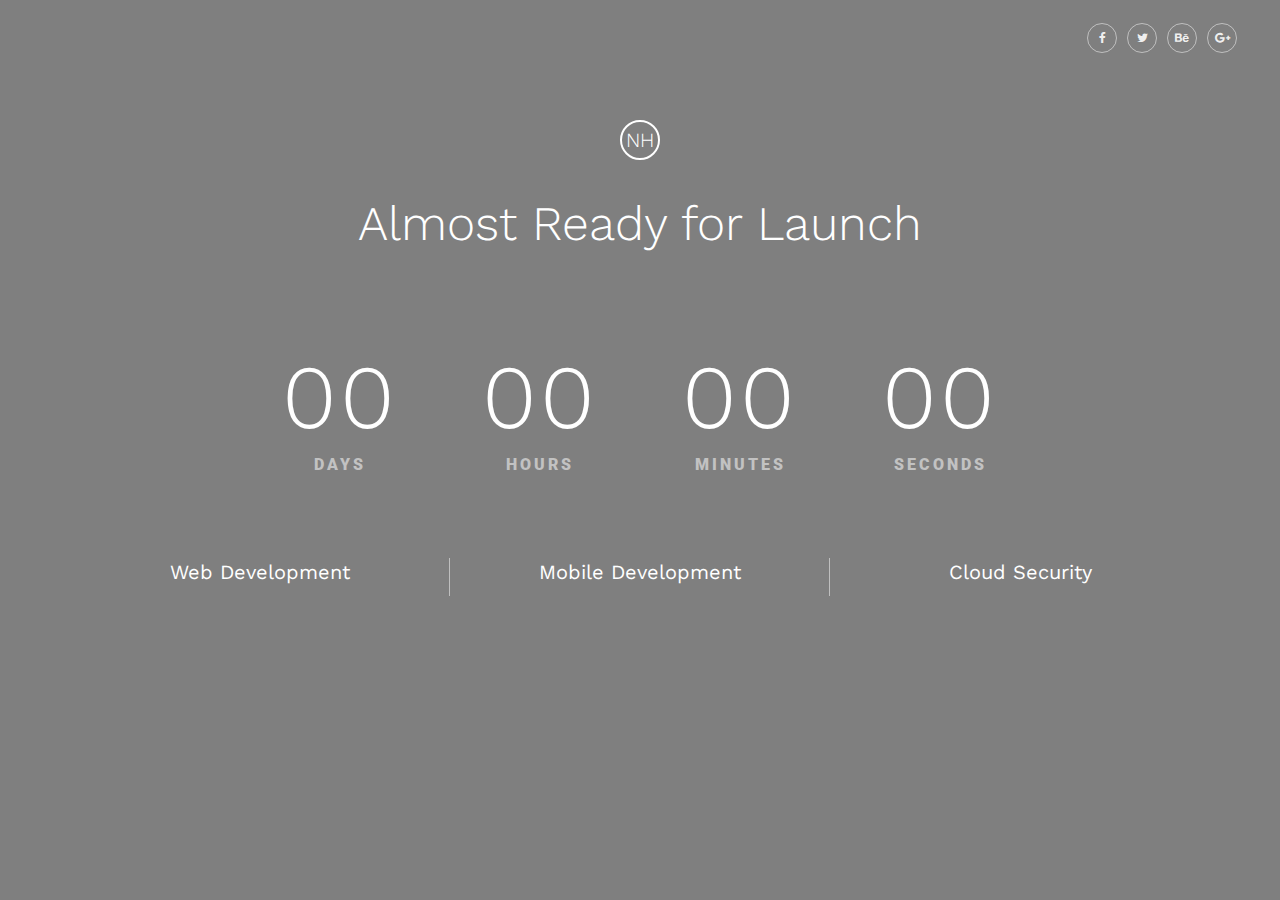
<file: index.html>
<!DOCTYPE html>
<html>
	<head>
		<title>We are coming soon</title>
<!--
Coming2Live series free coming soon templates!
HTML version by Awe7 (http://awe7.com/)
You can find WordPress version here:
https://wordpress.org/plugins/coming2live/
-->
		<meta charset="utf-8">
		<meta name="viewport" content="width=device-width, initial-scale=1.0, maximum-scale=1.0, user-scalable=no">
		<meta name="format-detection" content="telephone=no">
		<meta name="apple-mobile-web-app-capable" content="yes">
		<!-- Fonts-->
		<link rel="stylesheet" type="text/css" href="assets/fonts/fontawesome/font-awesome.min.css">
		<!-- Vendors-->
		<link rel="stylesheet" type="text/css" href="assets/vendors/bootstrap/grid.css">
		<link rel="stylesheet" type="text/css" href="assets/vendors/YTPlayer/css/jquery.mb.YTPlayer.min.css">
		<link rel="stylesheet" type="text/css" href="assets/vendors/vegas/vegas.min.css">
		<!-- App & fonts-->
		<link rel="stylesheet" type="text/css" href="https://fonts.googleapis.com/css?family=Roboto:300,400,500,700,900|Work+Sans:300,400,500,700">
		<link rel="stylesheet" type="text/css" id="app-stylesheet" href="assets/css/main.css"><!--[if lt IE 9]>
			<script src="https://oss.maxcdn.com/libs/html5shiv/3.7.0/html5shiv.js"></script>
		<![endif]-->
	</head>
	
	<body>
		<div class="page-wrap" id="root">
			<!-- Content-->
			<div class="md-content">
				
				<!-- hero -->
				<div class="hero md-skin-dark" style="background-image:url(https://images.pexels.com/photos/764880/pexels-photo-764880.jpeg?w=1260&amp;h=750&amp;auto=compress&amp;cs=tinysrgb);">
					
					<!-- header -->
					<div class="header">
						<div class="header__left">
						</div>
						<div class="header__social">
							
							<!-- social-icon -->
							<a class="social-icon social-icon__rounded" href="#"><i class="fa fa-facebook"></i>
							</a><!-- End / social-icon -->
							
							
							<!-- social-icon -->
							<a class="social-icon social-icon__rounded" href="#"><i class="fa fa-twitter"></i>
							</a><!-- End / social-icon -->
							
							
							<!-- social-icon -->
							<a class="social-icon social-icon__rounded" href="#"><i class="fa fa-behance"></i>
							</a><!-- End / social-icon -->
							
							
							<!-- social-icon -->
							<a class="social-icon social-icon__rounded" href="#"><i class="fa fa-google-plus"></i>
							</a><!-- End / social-icon -->
							
						</div>
					</div><!-- End / header -->
					
					<div class="container">
						<div class="hero__wrapper">
							<div class="row">
								<div class="col-lg-10 col-xs-offset-0 col-sm-offset-0 col-md-offset-0 col-lg-offset-1 ">
									<div class="hero__title_inner"><span class="hero__icon">NH</span>
										<h1 class="hero__title">Almost Ready for Launch</h1>
									</div>
								</div>
							</div>
							
							<!-- countdown__module hide undefined -->
							<div class="countdown__module hide undefined" data-date="2018/5/21">
								<p><span>%D</span> Days</p>
								<p><span>%H</span> Hours</p>
								<p><span>%M</span> Minutes</p>
								<p><span>%S</span> Seconds</p>
							</div><!-- End / countdown__module hide undefined -->
							
							<div class="service-wrapper">
								
								<!-- service -->
								<div class="service">
									<h2 class="service__title">Web Development</h2>
								</div><!-- End / service -->
								
								
								<!-- service -->
								<div class="service">
									<h2 class="service__title">Mobile Development</h2>
								</div><!-- End / service -->
								
								
								<!-- service -->
								<div class="service">
									<h2 class="service__title">Cloud Security</h2>
								</div><!-- End / service -->
								
							</div>
						</div>
					</div>
				</div><!-- End / hero -->
				
			</div>
			<!-- End / Content-->
		</div>
		<!-- Vendors-->
		<script type="text/javascript" src="assets/vendors/_jquery/jquery.min.js"></script>
		<script type="text/javascript" src="assets/vendors/jquery.countdown/jquery.countdown.min.js"></script>
		<script type="text/javascript" src="assets/vendors/flat-surface-shader/fss.min.js"></script>
		<script type="text/javascript" src="assets/vendors/particles.js/particles.js"></script>
		<script type="text/javascript" src="assets/vendors/waterpipe/waterpipe.js"></script>
		<script type="text/javascript" src="assets/vendors/quietflow/quietflow.min.js"></script>
		<script type="text/javascript" src="assets/vendors/YTPlayer/jquery.mb.YTPlayer.min.js"></script>
		<script type="text/javascript" src="assets/vendors/vegas/vegas.min.js"></script>
		<!-- App-->
		<script type="text/javascript" src="assets/js/main.js"></script>
	</body>
</html>
</file>
<file: assets/css/main.css>
/*--------------------------------------------------------------------------------

	# Minsoon Template 1.0 - Mar 16, 2018
	# ------------------------------------------------------------------------
	# Designed & coded by MegaDrupal
	# Websites:  http://www.megadrupal.com -  Email: info@megadrupal.com

----------------------------------------------------------------------------------

	1. base
	2. form-item
	3. general_header
	4. general_service
	5. general_hero
	6. fss
	7. particles.js
	8. core_quietflow
	9. Ribbon background
	10. core_smoky
	11. core_vegas
	12. youtube
	13. socialicon
	14. Reset Row Boostrap
	15. Margin Padding
	16. CountDown

--------------------------------------------------------------------------------*/

/* 1. base
--------------------------------------------------------------------------------*/

a[disabled], input[disabled], button[disabled], textarea[disabled] {
    cursor: not-allowed !important;
    opacity: .5 !important;
}

a:focus, input:focus, button:focus, textarea:focus {
    outline: none;
}

p {
    margin-top: 0;
    margin-bottom: 10px;
}

img {
    max-width: 100%;
    height: auto;
    border: 0;
}

.page-wrap {
    overflow: hidden;
}

.md-section {
    position: relative;
    background-repeat: no-repeat;
    background-size: cover;
    background-position: center center;
    z-index: 9;
    padding-top: 50px;
    padding-bottom: 50px;
}

@media (min-width: 320px) {
    .md-section {
        padding-top: calc(6.81818vw + 28.18182px);
        padding-bottom: calc(6.81818vw + 28.18182px);
    }
}

@media (min-width: 1200px) {
    .md-section {
        padding-top: 110px;
        padding-bottom: 110px;
    }
}

.md-text-left, .text-left {
    text-align: left !important;
}

.md-text-center, .text-center {
    text-align: center !important;
}

.md-text-right, .text-right {
    text-align: right !important;
}

.md-text-underline {
    text-decoration: underline !important;
}

.md-round {
    border-radius: 5px !important;
}

.md-pill {
    border-radius: 50% !important;
}

.md-tb {
    display: table;
    width: 100%;
    height: 100%;
}

.md-tb__cell {
    display: table-cell;
    vertical-align: middle;
}

.md-overlay, [data-gradient-bg] > canvas {
    position: absolute;
    width: 100%;
    height: 100%;
    top: 0;
    left: 0;
    z-index: -1;
}

.md-overlay {
    background-color: rgba(0, 0, 0, .4);
}

.bg-fixed {
    background-attachment: fixed;
}

.md-bg-cover {
    background-repeat: no-repeat;
    background-size: cover;
    background-position: center center;
}

.full {
    width: 100%;
    height: 100vh;
}

.embed-responsive {
    position: relative;
    display: block;
    height: 0;
    padding: 0;
    overflow: hidden;
}

.embed-responsive.embed-responsive-4by3 {
    padding-bottom: 75%;
}

.embed-responsive.embed-responsive-16by9 {
    padding-bottom: 56.25%;
}

.embed-responsive .embed-responsive-item, .embed-responsive iframe,
.embed-responsive embed, .embed-responsive object {
    position: absolute;
    top: 0;
    bottom: 0;
    left: 0;
    width: 100%;
    height: 100%;
    border: 0;
}

/* table Responsive */

.table-responsive-01 {
    width: 100%;
    overflow-y: hidden;
    overflow-x: auto;
}

.table-responsive-01 table > thead > tr > th,
.table-responsive-01 table > thead > tr > td,
.table-responsive-01 table > tbody > tr > th,
.table-responsive-01 table > tbody > tr > td,
.table-responsive-01 table > tfoot > tr > th,
.table-responsive-01 table > tfoot > tr > td {
    white-space: nowrap;
}

@media (max-width: 991px) {
    .table-responsive-02 table, .table-responsive-02 thead,
    .table-responsive-02 tbody, .table-responsive-02 th, .table-responsive-02 td,
    .table-responsive-02 tr {
        display: block;
    }

    .table-responsive-02 thead {
        border-top: 1px solid #e8e8e8 !important;
        border-bottom: none !important;
    }

    .table-responsive-02 thead tr {
        position: absolute;
        top: -9999px;
        left: -9999px;
    }

    .table-responsive-02 tr {
        padding: 15px 0;
        border-left: 1px solid #e8e8e8;
        border-right: 1px solid #e8e8e8;
    }

    .table-responsive-02 td {
        position: relative;
        padding: 15px 10px 15px 30% !important;
    }

    .table-responsive-02 td:before {
        content: attr(data-th);
        position: absolute;
        top: 15px;
        left: 20px;
        width: 25%;
        padding-right: 10px;
    }
}

a {
    color: inherit;
}

a:hover {
    text-decoration: none;
    color: #426efc;
}

a:focus {
    text-decoration: none;
}

::-moz-selection {
    color: #fff;
    background-color: #121113;
}

::selection {
    color: #fff;
    background-color: #121113;
}

.md-section {
    padding-top: 65px;
    padding-bottom: 65px;
}

@media (min-width: 320px) {
    .md-section {
        padding-top: calc(13.63636vw + 21.36364px);
        padding-bottom: calc(13.63636vw + 21.36364px);
    }
}

@media (min-width: 1200px) {
    .md-section {
        padding-top: 185px;
        padding-bottom: 185px;
    }
}

/* 2. form-item
--------------------------------------------------------------------------------*/

input:not([type="button"]):not([type="submit"]):not([type="radio"]):not([type="checkbox"]):not([type="color"]),
textarea, select {
    box-shadow: none;
    outline: none;
    margin: 0;
    border-radius: 10px;
    padding: 0 15px;
    line-height: 46px;
    border: 1px solid #ccc;
    color: #000;
    font-size: 14px;
    vertical-align: middle;
}

input:not([type="button"]):not([type="submit"]):not([type="radio"]):not([type="checkbox"]):not([type="color"])::-webkit-input-placeholder,
textarea::-webkit-input-placeholder, select::-webkit-input-placeholder {
    color: #000;
}

input:not([type="button"]):not([type="submit"]):not([type="radio"]):not([type="checkbox"]):not([type="color"])::-moz-placeholder,
textarea::-moz-placeholder, select::-moz-placeholder {
    color: #000;
}

input:not([type="button"]):not([type="submit"]):not([type="radio"]):not([type="checkbox"]):not([type="color"]):-moz-placeholder,
textarea:-moz-placeholder, select:-moz-placeholder {
    color: #000;
}

input:not([type="button"]):not([type="submit"]):not([type="radio"]):not([type="checkbox"]):not([type="color"]):-ms-input-placeholder,
textarea:-ms-input-placeholder, select:-ms-input-placeholder {
    color: #000;
}

input:not([type="button"]):not([type="submit"]):not([type="radio"]):not([type="checkbox"]):not([type="color"]):focus,
textarea:focus, select:focus {
    border: 1px solid red;
}

input:not([type="button"]):not([type="submit"]):not([type="radio"]):not([type="checkbox"]):not([type="color"]):focus::-webkit-input-placeholder,
textarea:focus::-webkit-input-placeholder,
select:focus::-webkit-input-placeholder {
    color: blue;
}

input:not([type="button"]):not([type="submit"]):not([type="radio"]):not([type="checkbox"]):not([type="color"]):focus::-moz-placeholder,
textarea:focus::-moz-placeholder, select:focus::-moz-placeholder {
    color: blue;
}

input:not([type="button"]):not([type="submit"]):not([type="radio"]):not([type="checkbox"]):not([type="color"]):focus:-moz-placeholder,
textarea:focus:-moz-placeholder, select:focus:-moz-placeholder {
    color: blue;
}

input:not([type="button"]):not([type="submit"]):not([type="radio"]):not([type="checkbox"]):not([type="color"]):focus:-ms-input-placeholder,
textarea:focus:-ms-input-placeholder, select:focus:-ms-input-placeholder {
    color: blue;
}

input:not([type="button"]):not([type="submit"]):not([type="radio"]):not([type="checkbox"]):not([type="color"])[disabled],
textarea[disabled], select[disabled] {
    opacity: .65;
    cursor: not-allowed;
}

input:not([type="button"]):not([type="submit"]):not([type="radio"]):not([type="checkbox"]):not([type="color"]),
textarea {
    -webkit-appearance: none;
       -moz-appearance: none;
            appearance: none;
}

input[type="checkbox"], input[type="radio"] {
    width: auto !important;
}

/* Typography */

body {
    margin: 0;
    padding: 0;
    line-height: 1.6;
    font-size: 16px;
    font-weight: 400;
    font-family: "Roboto", sans-serif;
    color: #0c0c0e;
}

body.md-skin-dark {
    background-color: #303036;
}

.md-skin-dark {
    color: rgba(255, 255, 255, .9);
}

.md-skin-dark h1, .md-skin-dark h2, .md-skin-dark h3, .md-skin-dark h4,
.md-skin-dark h5, .md-skin-dark h6 {
    color: #fff;
}

a {
    transition: all .3s ease;
}

a, input, textarea, select {
    outline: none;
}

h1, h2, h3, h4, h5, h6 {
    font-weight: 400;
    line-height: 1.4em;
    color: #0c0c0e;
    font-family: "Work Sans", sans-serif;
}

h1 a, h2 a, h3 a, h4 a, h5 a, h6 a {
    color: inherit;
    text-decoration: none;
}

h1 a:hover, h2 a:hover, h3 a:hover, h4 a:hover, h5 a:hover, h6 a:hover {
    color: inherit;
    text-decoration: none;
}

h1 {
    font-size: 65px;
}

h2 {
    font-size: 50px;
}

h3 {
    font-size: 40px;
}

h4 {
    font-size: 35px;
}

h5 {
    font-size: 25px;
}

h6 {
    font-size: 20px;
}

h3, h1, h2, h3 {
    margin-top: 30px;
    margin-bottom: 15px;
}

h4, h5, h6 {
    margin-top: 15px;
    margin-bottom: 10px;
}

img {
    max-width: 100%;
}

blockquote {
    border: 0;
    font-size: 25px;
    padding: 0 0 0 40px;
    margin: 15px 20px 20px;
    position: relative;
    line-height: 1.4;
    color: #03358f;
    font-family: "Roboto", sans-serif;
}

@media (min-width: 992px) {
    blockquote {
        padding: 0 0 0 70px;
    }
}

blockquote:before {
    content: "\F10D";
    font-family: FontAwesome;
    font-size: 30px;
    line-height: 1.2;
    top: 0;
    left: 0;
    position: absolute;
    color: #c9c9cf;
}

@media (min-width: 992px) {
    blockquote:before {
        font-size: 50px;
    }
}

blockquote p:last-child {
    margin-bottom: 0;
}

blockquote i {
    font-size: 40px !important;
    margin-bottom: 20px;
}

blockquote cite {
    display: block;
    font-size: 16px;
    font-style: normal;
    font-family: "Roboto", sans-serif;
    margin-top: 15px;
}

@media (min-width: 768px) {
    blockquote {
        font-size: 25px;
        margin: 15px 40px 20px;
    }
}

abbr {
    color: #67dee8;
    border-width: 2px;
}

mark, .mark {
    background-color: #03358f;
    color: #f1f1f3;
}

/* 3. general_header
--------------------------------------------------------------------------------*/

.header {
    padding: 15px 15px;
}

.header__left {
    display: none;
}

.header__left > span {
    font-weight: 300;
}

.header__left > span + span:before {
    content: '|';
    display: inline-block;
    margin: 0 40px;
}

.header__social {
    text-align: center;
}

.header__social a {
    width: 30px;
    height: 30px;
    line-height: 28px;
    font-size: 12px;
    border-color: rgba(255, 255, 255, .5);
}

.header__social a:hover {
    background-color: #fff;
    color: #778;
    border-color: #fff;
}

@media (min-width: 993px) {
    .header {
        padding: 20px 40px;
        margin-bottom: 0;
    }
}

@media (min-width: 1201px) {
    .header__left {
        display: block;
    }

    .header__social {
        text-align: right;
    }
}

@media (min-width: 1401px) {
    .header {
        display: -ms-flexbox;
        display: flex;
        -ms-flex-pack: justify;
        justify-content: space-between;
        -ms-flex-align: center;
        align-items: center;
        padding: 20px 70px;
    }
}

/* 4. general_service
--------------------------------------------------------------------------------*/

.service {
    text-align: center;
}

.service__title {
    font-size: 20px;
    margin-top: 0;
    margin-bottom: 10px;
}

.service__text {
    font-size: 14px;
}

.service-wrapper {
    overflow: hidden;
}

.service-wrapper .service {
    padding: 30px 20px;
}

.service-wrapper .service:not(:last-child) {
    border-bottom: 1px solid rgba(255, 255, 255, .5);
}

@media (min-width: 1201px) {
    .service-wrapper .service {
        width: 33.333333%;
        float: left;
        padding: 0 55px;
    }

    .service-wrapper .service:not(:last-child) {
        border-bottom: 0;
        border-right: 1px solid rgba(255, 255, 255, .5);
    }
}

/* 5. general_hero
--------------------------------------------------------------------------------*/

.hero {
    position: relative;
    background-size: cover;
    background-repeat: no-repeat;
    background-position: center center;
    z-index: 9;
}

.hero:after {
    content: '';
    position: absolute;
    top: 0;
    left: 0;
    width: 100%;
    height: 100%;
    background-color: #000;
    opacity: .5;
    z-index: -1;
}

.hero.no-overlay:after {
    display: none;
}

.hero.bg-video {
    background-color: transparent;
}

.hero .header {
    position: absolute;
    top: 0;
    left: 0;
    width: 100%;
    z-index: 999;
}

.hero__title_inner {
    text-align: center;
}

.hero__icon {
    display: inline-block;
    width: 40px;
    height: 40px;
    line-height: 36px;
    border: 2px solid #fff;
    border-radius: 50%;
    font-family: "Work Sans", sans-serif;
    font-size: 20px;
    font-weight: 300;
    color: #fff;
}

.hero__title {
    font-size: 30px;
    font-weight: 300;
    color: #fff;
}

@media (min-width: 320px) {
    .hero__title {
        font-size: calc(2.04545vw + 23.45455px);
    }
}

@media (min-width: 1200px) {
    .hero__title {
        font-size: 48px;
    }
}

.hero__wrapper {
    position: relative;
    padding: 120px 0 50px;
    z-index: 99;
    min-height: 100vh;
}

.hero__wrapper .countdown__module {
    max-width: 800px;
    margin: 40px auto;
}

@media (min-width: 769px) {
    .hero__wrapper .countdown__module {
        max-width: 800px;
        margin: 80px auto;
    }
}

@media (min-width: 1401px) {
    .hero__wrapper {
        display: -ms-flexbox;
        display: flex;
        -ms-flex-direction: column;
            flex-direction: column;
        -ms-flex-pack: justify;
        justify-content: space-between;
    }

    .hero__icon {
        font-size: 36px;
        width: 60px;
        height: 60px;
        line-height: 56px;
    }
}

/* 6. fss
--------------------------------------------------------------------------------*/

#fss-bg {
    position: fixed;
    left: 0;
    top: 0;
    right: 0;
    bottom: 0;
    z-index: -1;
}

/* 7. particles.js
--------------------------------------------------------------------------------*/

#particles-js {
    position: absolute;
    left: 0;
    top: 0;
    width: 100%;
    height: 100%;
    z-index: 33;
}

/* 8. core_quietflow
--------------------------------------------------------------------------------*/

.quietflow {
    position: fixed;
}

/* 9. Ribbon background
--------------------------------------------------------------------------------*/

.ribbons-bg {
    background-color: #403060;
    background-image: radial-gradient(circle, transparent 0%, rgba(0, 0, 0, .8) 100%);
    background-position: center center;
    background-repeat: no-repeat;
    background-attachment: fixed;
    background-size: cover;
}

/* 10. core_smoky
--------------------------------------------------------------------------------*/

.smoky {
    position: fixed;
    left: 0;
    top: 0;
    right: 0;
    bottom: 0;
}

@media (max-width: 767px) {
    .smoky {
        bottom: -100px;
    }
}

/* 11. core_vegas
--------------------------------------------------------------------------------*/

.vegas-container {
    position: fixed !important;
    top: 0;
    left: 0;
    top: 0;
    height: 100%;
    width: 100%;
    background-color: transparent !important;
    z-index: -1;
}

.vegas__wrapper {
    padding: 150px 0;
}

@media (min-width: 1201px) {
    .vegas-container {
        height: 100vh !important;
    }
}

/* 12. youtube
--------------------------------------------------------------------------------*/

.youtube {
    z-index: -2;
    position: fixed;
    top: 0;
    left: 0;
    width: 100%;
    height: 100%;
}

.youtube img {
    display: none;
    width: 100%;
    height: 100%;
    -o-object-fit: cover;
       object-fit: cover;
    -o-object-position: center;
       object-position: center;
}

/* 13. socialicon
--------------------------------------------------------------------------------*/

.social-icon {
    display: inline-block;
    text-align: center;
    font-size: 16px;
    width: 40px;
    height: 40px;
    line-height: 40px;
    border-radius: 3px;
    border: 1px solid #778;
    margin: 3px;
}

.social-icon__text {
    margin-left: 6px;
}

.social-icon__rounded {
    border-radius: 50%;
}

.social-icon__no-border {
    border: 0;
}

.social-icon.si-facebook {
    color: #3b5998;
}

.social-icon.si-facebook-bg {
    color: #fff;
    background-color: #3b5998;
}

.social-icon.si-facebook-bg:hover {
    background-color: #2d4373;
}

.social-icon.si-facebook-hover:hover {
    background-color: #3b5998;
    border-color: #3b5998;
    color: #fff;
}

.social-icon.si-twitter {
    color: #00acee;
}

.social-icon.si-twitter-bg {
    color: #fff;
    background-color: #00acee;
}

.social-icon.si-twitter-bg:hover {
    background-color: #0087bb;
}

.social-icon.si-twitter-hover:hover {
    background-color: #00acee;
    border-color: #00acee;
    color: #fff;
}

.social-icon.si-google-plus {
    color: #dd4b39;
}

.social-icon.si-google-plus-bg {
    color: #fff;
    background-color: #dd4b39;
}

.social-icon.si-google-plus-bg:hover {
    background-color: #c23321;
}

.social-icon.si-google-plus-hover:hover {
    background-color: #dd4b39;
    border-color: #dd4b39;
    color: #fff;
}

.social-icon.si-pinterest {
    color: #c8232c;
}

.social-icon.si-pinterest-bg {
    color: #fff;
    background-color: #c8232c;
}

.social-icon.si-pinterest-bg:hover {
    background-color: #9d1b22;
}

.social-icon.si-pinterest-hover:hover {
    background-color: #c8232c;
    border-color: #c8232c;
    color: #fff;
}

.social-icon.si-vimeo {
    color: #86c9ef;
}

.social-icon.si-vimeo-bg {
    color: #fff;
    background-color: #86c9ef;
}

.social-icon.si-vimeo-bg:hover {
    background-color: #59b5e9;
}

.social-icon.si-vimeo-hover:hover {
    background-color: #86c9ef;
    border-color: #86c9ef;
    color: #fff;
}

.social-icon.si-youtube {
    color: #c4302b;
}

.social-icon.si-youtube-bg {
    color: #fff;
    background-color: #c4302b;
}

.social-icon.si-youtube-bg:hover {
    background-color: #9a2622;
}

.social-icon.si-youtube-hover:hover {
    background-color: #c4302b;
    border-color: #c4302b;
    color: #fff;
}

.social-icon.si-yahoo {
    color: #720e9e;
}

.social-icon.si-yahoo-bg {
    color: #fff;
    background-color: #720e9e;
}

.social-icon.si-yahoo-bg:hover {
    background-color: #500a6f;
}

.social-icon.si-yahoo-hover:hover {
    background-color: #720e9e;
    border-color: #720e9e;
    color: #fff;
}

.social-icon.si-google {
    color: #dd4b39;
}

.social-icon.si-google-bg {
    color: #fff;
    background-color: #dd4b39;
}

.social-icon.si-google-bg:hover {
    background-color: #c23321;
}

.social-icon.si-google-hover:hover {
    background-color: #dd4b39;
    border-color: #dd4b39;
    color: #fff;
}

.social-icon.si-linkedin {
    color: #0e76a8;
}

.social-icon.si-linkedin-bg {
    color: #fff;
    background-color: #0e76a8;
}

.social-icon.si-linkedin-bg:hover {
    background-color: #0a5579;
}

.social-icon.si-linkedin-hover:hover {
    background-color: #0e76a8;
    border-color: #0e76a8;
    color: #fff;
}

.social-icon.si-dribbble {
    color: #ea4c89;
}

.social-icon.si-dribbble-bg {
    color: #fff;
    background-color: #ea4c89;
}

.social-icon.si-dribbble-bg:hover {
    background-color: #e51e6b;
}

.social-icon.si-dribbble-hover:hover {
    background-color: #ea4c89;
    border-color: #ea4c89;
    color: #fff;
}

.social-icon.si-delicious {
    color: #205cc0;
}

.social-icon.si-delicious-bg {
    color: #fff;
    background-color: #205cc0;
}

.social-icon.si-delicious-bg:hover {
    background-color: #194794;
}

.social-icon.si-delicious-hover:hover {
    background-color: #205cc0;
    border-color: #205cc0;
    color: #fff;
}

.social-icon.si-paypal {
    color: #00588b;
}

.social-icon.si-paypal-bg {
    color: #fff;
    background-color: #00588b;
}

.social-icon.si-paypal-bg:hover {
    background-color: #003858;
}

.social-icon.si-paypal-hover:hover {
    background-color: #00588b;
    border-color: #00588b;
    color: #fff;
}

.social-icon.si-android {
    color: #a4c639;
}

.social-icon.si-android-bg {
    color: #fff;
    background-color: #a4c639;
}

.social-icon.si-android-bg:hover {
    background-color: #839e2e;
}

.social-icon.si-android-hover:hover {
    background-color: #a4c639;
    border-color: #a4c639;
    color: #fff;
}

.social-icon.si-foursquare {
    color: #25a0ca;
}

.social-icon.si-foursquare-bg {
    color: #fff;
    background-color: #25a0ca;
}

.social-icon.si-foursquare-bg:hover {
    background-color: #1d7e9f;
}

.social-icon.si-foursquare-hover:hover {
    background-color: #25a0ca;
    border-color: #25a0ca;
    color: #fff;
}

.social-icon.si-stumbleupon {
    color: #f74425;
}

.social-icon.si-stumbleupon-bg {
    color: #fff;
    background-color: #f74425;
}

.social-icon.si-stumbleupon-bg:hover {
    background-color: #e12808;
}

.social-icon.si-stumbleupon-hover:hover {
    background-color: #f74425;
    border-color: #f74425;
    color: #fff;
}

.social-icon.si-digg {
    color: #191919;
}

.social-icon.si-digg-bg {
    color: #fff;
    background-color: #191919;
}

.social-icon.si-digg-bg:hover {
    background-color: black;
}

.social-icon.si-digg-hover:hover {
    background-color: #191919;
    border-color: #191919;
    color: #fff;
}

.social-icon.si-reddit {
    color: #c6c6c6;
}

.social-icon.si-reddit-bg {
    color: #fff;
    background-color: #c6c6c6;
}

.social-icon.si-reddit-bg:hover {
    background-color: #adadad;
}

.social-icon.si-reddit-hover:hover {
    background-color: #c6c6c6;
    border-color: #c6c6c6;
    color: #fff;
}

.social-icon.si-spotify {
    color: #81b71a;
}

.social-icon.si-spotify-bg {
    color: #fff;
    background-color: #81b71a;
}

.social-icon.si-spotify-bg:hover {
    background-color: #628a14;
}

.social-icon.si-spotify-hover:hover {
    background-color: #81b71a;
    border-color: #81b71a;
    color: #fff;
}

.social-icon.si-blogger {
    color: #fc4f08;
}

.social-icon.si-blogger-bg {
    color: #fff;
    background-color: #fc4f08;
}

.social-icon.si-blogger-bg:hover {
    background-color: #ce3e03;
}

.social-icon.si-blogger-hover:hover {
    background-color: #fc4f08;
    border-color: #fc4f08;
    color: #fff;
}

.social-icon.si-cc {
    color: #688527;
}

.social-icon.si-cc-bg {
    color: #fff;
    background-color: #688527;
}

.social-icon.si-cc-bg:hover {
    background-color: #495e1b;
}

.social-icon.si-cc-hover:hover {
    background-color: #688527;
    border-color: #688527;
    color: #fff;
}

.social-icon.si-evernote {
    color: #5ba525;
}

.social-icon.si-evernote-bg {
    color: #fff;
    background-color: #5ba525;
}

.social-icon.si-evernote-bg:hover {
    background-color: #447b1c;
}

.social-icon.si-evernote-hover:hover {
    background-color: #5ba525;
    border-color: #5ba525;
    color: #fff;
}

.social-icon.si-flickr {
    color: #ff0084;
}

.social-icon.si-flickr-bg {
    color: #fff;
    background-color: #ff0084;
}

.social-icon.si-flickr-bg:hover {
    background-color: #cc006a;
}

.social-icon.si-flickr-hover:hover {
    background-color: #ff0084;
    border-color: #ff0084;
    color: #fff;
}

.social-icon.si-vk {
    color: #2b587a;
}

.social-icon.si-vk-bg {
    color: #fff;
    background-color: #2b587a;
}

.social-icon.si-vk-bg:hover {
    background-color: #1e3d54;
}

.social-icon.si-vk-hover:hover {
    background-color: #2b587a;
    border-color: #2b587a;
    color: #fff;
}

.social-icon.si-skype {
    color: #00aff0;
}

.social-icon.si-skype-bg {
    color: #fff;
    background-color: #00aff0;
}

.social-icon.si-skype-bg:hover {
    background-color: #008abd;
}

.social-icon.si-skype-hover:hover {
    background-color: #00aff0;
    border-color: #00aff0;
    color: #fff;
}

.social-icon.si-podcast {
    color: #e4b21b;
}

.social-icon.si-podcast-bg {
    color: #fff;
    background-color: #e4b21b;
}

.social-icon.si-podcast-bg:hover {
    background-color: #b68e16;
}

.social-icon.si-podcast-hover:hover {
    background-color: #e4b21b;
    border-color: #e4b21b;
    color: #fff;
}

.social-icon.si-dropbox {
    color: #3d9ae8;
}

.social-icon.si-dropbox-bg {
    color: #fff;
    background-color: #3d9ae8;
}

.social-icon.si-dropbox-bg:hover {
    background-color: #1a81d8;
}

.social-icon.si-dropbox-hover:hover {
    background-color: #3d9ae8;
    border-color: #3d9ae8;
    color: #fff;
}

.social-icon.si-github {
    color: #171515;
}

.social-icon.si-github-bg {
    color: #fff;
    background-color: #171515;
}

.social-icon.si-github-bg:hover {
    background-color: black;
}

.social-icon.si-github-hover:hover {
    background-color: #171515;
    border-color: #171515;
    color: #fff;
}

.social-icon.si-bitbucket {
    color: #0e4984;
}

.social-icon.si-bitbucket-bg {
    color: #fff;
    background-color: #0e4984;
}

.social-icon.si-bitbucket-bg:hover {
    background-color: #093056;
}

.social-icon.si-bitbucket-hover:hover {
    background-color: #0e4984;
    border-color: #0e4984;
    color: #fff;
}

.social-icon.si-soundcloud {
    color: #f70;
}

.social-icon.si-soundcloud-bg {
    color: #fff;
    background-color: #f70;
}

.social-icon.si-soundcloud-bg:hover {
    background-color: #cc5f00;
}

.social-icon.si-soundcloud-hover:hover {
    background-color: #f70;
    border-color: #f70;
    color: #fff;
}

.social-icon.si-tumblr {
    color: #34526f;
}

.social-icon.si-tumblr-bg {
    color: #fff;
    background-color: #34526f;
}

.social-icon.si-tumblr-bg:hover {
    background-color: #24384c;
}

.social-icon.si-tumblr-hover:hover {
    background-color: #34526f;
    border-color: #34526f;
    color: #fff;
}

.social-icon.si-wordpress {
    color: #1e8cbe;
}

.social-icon.si-wordpress-bg {
    color: #fff;
    background-color: #1e8cbe;
}

.social-icon.si-wordpress-bg:hover {
    background-color: #176c92;
}

.social-icon.si-wordpress-hover:hover {
    background-color: #1e8cbe;
    border-color: #1e8cbe;
    color: #fff;
}

.social-icon.si-drupal {
    color: #27537a;
}

.social-icon.si-drupal-bg {
    color: #fff;
    background-color: #27537a;
}

.social-icon.si-drupal-bg:hover {
    background-color: #1b3953;
}

.social-icon.si-drupal-hover:hover {
    background-color: #27537a;
    border-color: #27537a;
    color: #fff;
}

.social-icon.si-yelp {
    color: #c41200;
}

.social-icon.si-yelp-bg {
    color: #fff;
    background-color: #c41200;
}

.social-icon.si-yelp-bg:hover {
    background-color: #910d00;
}

.social-icon.si-yelp-hover:hover {
    background-color: #c41200;
    border-color: #c41200;
    color: #fff;
}

.social-icon.si-scribd {
    color: #666;
}

.social-icon.si-scribd-bg {
    color: #fff;
    background-color: #666;
}

.social-icon.si-scribd-bg:hover {
    background-color: #4d4d4d;
}

.social-icon.si-scribd-hover:hover {
    background-color: #666;
    border-color: #666;
    color: #fff;
}

.social-icon.si-stripe {
    color: #008cdd;
}

.social-icon.si-stripe-bg {
    color: #fff;
    background-color: #008cdd;
}

.social-icon.si-stripe-bg:hover {
    background-color: #006caa;
}

.social-icon.si-stripe-hover:hover {
    background-color: #008cdd;
    border-color: #008cdd;
    color: #fff;
}

.social-icon.si-print {
    color: #111;
}

.social-icon.si-print-bg {
    color: #fff;
    background-color: #111;
}

.social-icon.si-print-bg:hover {
    background-color: black;
}

.social-icon.si-print-hover:hover {
    background-color: #111;
    border-color: #111;
    color: #fff;
}

.social-icon.si-acrobat {
    color: #d3222a;
}

.social-icon.si-acrobat-bg {
    color: #fff;
    background-color: #d3222a;
}

.social-icon.si-acrobat-bg:hover {
    background-color: #a71b21;
}

.social-icon.si-acrobat-hover:hover {
    background-color: #d3222a;
    border-color: #d3222a;
    color: #fff;
}

.social-icon.si-stackoverflow {
    color: #ef8236;
}

.social-icon.si-stackoverflow-bg {
    color: #fff;
    background-color: #ef8236;
}

.social-icon.si-stackoverflow-bg:hover {
    background-color: #e06712;
}

.social-icon.si-stackoverflow-hover:hover {
    background-color: #ef8236;
    border-color: #ef8236;
    color: #fff;
}

.social-icon.si-instagram {
    color: #3f729b;
}

.social-icon.si-instagram-bg {
    color: #fff;
    background-color: #3f729b;
}

.social-icon.si-instagram-bg:hover {
    background-color: #305777;
}

.social-icon.si-instagram-hover:hover {
    background-color: #3f729b;
    border-color: #3f729b;
    color: #fff;
}

.social-icon.si-quora {
    color: #a82400;
}

.social-icon.si-quora-bg {
    color: #fff;
    background-color: #a82400;
}

.social-icon.si-quora-bg:hover {
    background-color: #751900;
}

.social-icon.si-quora-hover:hover {
    background-color: #a82400;
    border-color: #a82400;
    color: #fff;
}

.social-icon.si-openid {
    color: #e16309;
}

.social-icon.si-openid-bg {
    color: #fff;
    background-color: #e16309;
}

.social-icon.si-openid-bg:hover {
    background-color: #b04d07;
}

.social-icon.si-openid-hover:hover {
    background-color: #e16309;
    border-color: #e16309;
    color: #fff;
}

.social-icon.si-amazon {
    color: #e47911;
}

.social-icon.si-amazon-bg {
    color: #fff;
    background-color: #e47911;
}

.social-icon.si-amazon-bg:hover {
    background-color: #b5600d;
}

.social-icon.si-amazon-hover:hover {
    background-color: #e47911;
    border-color: #e47911;
    color: #fff;
}

.social-icon.si-steam {
    color: #111;
}

.social-icon.si-steam-bg {
    color: #fff;
    background-color: #111;
}

.social-icon.si-steam-bg:hover {
    background-color: black;
}

.social-icon.si-steam-hover:hover {
    background-color: #111;
    border-color: #111;
    color: #fff;
}

.social-icon.si-rss {
    color: #ee802f;
}

.social-icon.si-rss-bg {
    color: #fff;
    background-color: #ee802f;
}

.social-icon.si-rss-bg:hover {
    background-color: #d86612;
}

.social-icon.si-rss-hover:hover {
    background-color: #ee802f;
    border-color: #ee802f;
    color: #fff;
}

.social-icon.si-behance {
    color: #0057ff;
}

.social-icon.si-behance-bg {
    color: #fff;
    background-color: #0057ff;
}

.social-icon.si-behance-bg:hover {
    background-color: #0046cc;
}

.social-icon.si-behance-hover:hover {
    background-color: #0057ff;
    border-color: #0057ff;
    color: #fff;
}

.btn {
    font-weight: 500;
    text-transform: uppercase;
    letter-spacing: 2px;
    padding: 0 15px;
    height: 50px;
    line-height: 48px;
    min-width: 170px;
}

.btn > i {
    margin: 0 5px;
}

.btn-sm {
    height: 40px;
    line-height: 38px;
    min-width: 130px;
}

.btn-w140 {
    min-width: 140px;
}

.grid-css .grid-item .grid-item__inner .grid-item__content-wrapper {
    background-color: transparent;
}

.no-gutters {
    margin: 0;
}

.no-gutters > .col, .no-gutters > [class*="col-"] {
    padding-right: 0;
    padding-left: 0;
}

.show-md {
    display: none;
}

@media (min-width: 992px) {
    .hidden-md {
        display: none;
    }

    .show-md {
        display: block;
    }
}

.swiper-custom-wrap {
    position: relative;
}

.swiper-custom-wrap .swiper-container {
    position: static;
}

.swiper-button-custom > div {
    position: absolute;
    top: 50%;
    width: 40px;
    height: 40px;
    line-height: 38px;
    font-size: 20px;
    color: #c2c2c2;
    text-align: center;
    border: 1px solid #c2c2c2;
    border-radius: 50%;
    cursor: pointer;
    transform: transalteY(-50%);
    transition: all .3s ease;
}

.swiper-button-custom > div:hover {
    border-color: #ff9294;
    color: #ff9294;
}

.swiper-button-custom .swiper-button-prev-custom {
    left: 0;
}

.swiper-button-custom .swiper-button-next-custom {
    right: 0;
}

.swiper-pagination-custom {
    text-align: center;
    margin-top: 20px;
}

.swiper-pagination-custom > span {
    width: 13px;
    height: 13px;
    background-color: #c9c9cf;
    opacity: 1;
    margin: 0 8px !important;
}

.swiper-pagination-custom .swiper-pagination-bullet-active {
    background-color: #ff9294;
}

.swiper-container--02 .swiper-button-prev-custom {
    left: -80px;
}

.swiper-container--02 .swiper-button-next-custom {
    right: -80px;
}

@media (max-width: 1199px) {
    .swiper-container--02 .swiper-button-custom {
        display: none;
    }
}

@media (min-width: 1201px) {
    .swiper-container--02 .swiper-pagination-custom {
        display: none;
    }
}

@media (min-width: 1401px) {
    .swiper-container--02 .swiper-button-prev-custom {
        left: -150px;
    }

    .swiper-container--02 .swiper-button-next-custom {
        right: -150px;
    }
}

/* 14. Reset Row Boostrap
--------------------------------------------------------------------------------*/

.row-grap {
    margin: 0;
}

.row-grap > [class*="col-"] {
    padding: 0;
}

.pull-left {
    float: left;
}

.pull-right {
    float: right;
}

/* 15. Margin Padding
--------------------------------------------------------------------------------*/

.pd-0 {
    padding: 0 !important;
}

.mb-0 {
    margin-bottom: 0 !important;
}

.mt-0 {
    margin-top: 0 !important;
}

.mb-20 {
    margin-bottom: 20px;
}

.mt-20 {
    margin-top: 20px;
}

.mb-25 {
    margin-bottom: 25px;
}

.mt-25 {
    margin-top: 25px;
}

.mb-30 {
    margin-bottom: 30px;
}

.mt-30 {
    margin-top: 30px;
}

.mb-35 {
    margin-bottom: 35px;
}

.mt-35 {
    margin-top: 35px;
}

.mb-40 {
    margin-bottom: 40px;
}

.mt-40 {
    margin-top: 40px;
}

.mb-45 {
    margin-bottom: 45px;
}

.mt-45 {
    margin-top: 45px;
}

.mb-50 {
    margin-bottom: 50px;
}

.mt-50 {
    margin-top: 50px;
}

.mb-55 {
    margin-bottom: 55px;
}

.mt-55 {
    margin-top: 55px;
}

.mb-60 {
    margin-bottom: 60px;
}

.mt-60 {
    margin-top: 60px;
}

.mb-65 {
    margin-bottom: 65px;
}

.mt-65 {
    margin-top: 65px;
}

.mb-70 {
    margin-bottom: 70px;
}

.mt-70 {
    margin-top: 70px;
}

.mb-75 {
    margin-bottom: 75px;
}

.mt-75 {
    margin-top: 75px;
}

/* 16. CountDown
--------------------------------------------------------------------------------*/

.countdown__module {
    display: table;
    width: 100%;
    margin: 20px 0;
    color: #c2c2c2;
}

.countdown__module p {
    display: table-cell;
    vertical-align: middle;
    font-size: 10px;
    font-weight: 900;
    text-transform: uppercase;
    text-align: center;
    letter-spacing: 3px;
    width: 25%;
}

@media (min-width: 320px) {
    .countdown__module p {
        font-size: calc(.68182vw + 7.81818px);
    }
}

@media (min-width: 1200px) {
    .countdown__module p {
        font-size: 16px;
    }
}

.countdown__module span {
    display: block;
    font-family: "Work Sans", sans-serif;
    font-size: 30px;
    font-weight: 300;
    line-height: 1;
    color: #fff;
    margin-bottom: 10px;
}

@media (min-width: 320px) {
    .countdown__module span {
        font-size: calc(6.81818vw + 8.18182px);
    }
}

@media (min-width: 1200px) {
    .countdown__module span {
        font-size: 90px;
    }
}
</file>
<file: assets/vendors/bootstrap/grid.css>
/*!
 * Bootstrap v3.3.7 (http://getbootstrap.com)
 * Copyright 2011-2016 Twitter, Inc.
 * Licensed under MIT (https://github.com/twbs/bootstrap/blob/master/LICENSE)
 */
html{font-family:sans-serif;-ms-text-size-adjust:100%;-webkit-text-size-adjust:100%}body{margin:0}article,aside,details,figcaption,figure,footer,header,hgroup,main,menu,nav,section,summary{display:block}audio,canvas,progress,video{display:inline-block;vertical-align:baseline}audio:not([controls]){display:none;height:0}[hidden],template{display:none}a{background-color:transparent}a:active,a:hover{outline:0}abbr[title]{border-bottom:1px dotted}b,strong{font-weight:bold}dfn{font-style:italic}h1{font-size:2em;margin:0.67em 0}mark{background:#ff0;color:#000}small{font-size:80%}sub,sup{font-size:75%;line-height:0;position:relative;vertical-align:baseline}sup{top:-0.5em}sub{bottom:-0.25em}img{border:0}svg:not(:root){overflow:hidden}figure{margin:1em 40px}hr{-webkit-box-sizing:content-box;-moz-box-sizing:content-box;box-sizing:content-box;height:0}pre{overflow:auto}code,kbd,pre,samp{font-family:monospace, monospace;font-size:1em}button,input,optgroup,select,textarea{color:inherit;font:inherit;margin:0}button{overflow:visible}button,select{text-transform:none}button,html input[type="button"],input[type="reset"],input[type="submit"]{-webkit-appearance:button;cursor:pointer}button[disabled],html input[disabled]{cursor:default}button::-moz-focus-inner,input::-moz-focus-inner{border:0;padding:0}input{line-height:normal}input[type="checkbox"],input[type="radio"]{-webkit-box-sizing:border-box;-moz-box-sizing:border-box;box-sizing:border-box;padding:0}input[type="number"]::-webkit-inner-spin-button,input[type="number"]::-webkit-outer-spin-button{height:auto}input[type="search"]{-webkit-appearance:textfield;-webkit-box-sizing:content-box;-moz-box-sizing:content-box;box-sizing:content-box}input[type="search"]::-webkit-search-cancel-button,input[type="search"]::-webkit-search-decoration{-webkit-appearance:none}fieldset{border:1px solid #c0c0c0;margin:0 2px;padding:0.35em 0.625em 0.75em}legend{border:0;padding:0}textarea{overflow:auto}optgroup{font-weight:bold}table{border-collapse:collapse;border-spacing:0}td,th{padding:0}*{-webkit-box-sizing:border-box;-moz-box-sizing:border-box;box-sizing:border-box}*:before,*:after{-webkit-box-sizing:border-box;-moz-box-sizing:border-box;box-sizing:border-box}html{font-size:10px;-webkit-tap-highlight-color:rgba(0,0,0,0)}body{font-family:"Helvetica Neue",Helvetica,Arial,sans-serif;font-size:14px;line-height:1.42857143;color:#333;background-color:#fff}input,button,select,textarea{font-family:inherit;font-size:inherit;line-height:inherit}a{color:#337ab7;text-decoration:none}a:hover,a:focus{color:#23527c;text-decoration:underline}a:focus{outline:5px auto -webkit-focus-ring-color;outline-offset:-2px}figure{margin:0}img{vertical-align:middle}.img-responsive{display:block;max-width:100%;height:auto}.img-rounded{border-radius:6px}.img-thumbnail{padding:4px;line-height:1.42857143;background-color:#fff;border:1px solid #ddd;border-radius:4px;-webkit-transition:all .2s ease-in-out;-o-transition:all .2s ease-in-out;transition:all .2s ease-in-out;display:inline-block;max-width:100%;height:auto}.img-circle{border-radius:50%}hr{margin-top:20px;margin-bottom:20px;border:0;border-top:1px solid #eee}.sr-only{position:absolute;width:1px;height:1px;margin:-1px;padding:0;overflow:hidden;clip:rect(0, 0, 0, 0);border:0}.sr-only-focusable:active,.sr-only-focusable:focus{position:static;width:auto;height:auto;margin:0;overflow:visible;clip:auto}[role="button"]{cursor:pointer}.container{margin-right:auto;margin-left:auto;padding-left:15px;padding-right:15px}@media (min-width:768px){.container{width:750px}}@media (min-width:992px){.container{width:970px}}@media (min-width:1200px){.container{width:1170px}}.container-fluid{margin-right:auto;margin-left:auto;padding-left:15px;padding-right:15px}.row{margin-left:-15px;margin-right:-15px}.col-xs-1, .col-sm-1, .col-md-1, .col-lg-1, .col-xs-2, .col-sm-2, .col-md-2, .col-lg-2, .col-xs-3, .col-sm-3, .col-md-3, .col-lg-3, .col-xs-4, .col-sm-4, .col-md-4, .col-lg-4, .col-xs-5, .col-sm-5, .col-md-5, .col-lg-5, .col-xs-6, .col-sm-6, .col-md-6, .col-lg-6, .col-xs-7, .col-sm-7, .col-md-7, .col-lg-7, .col-xs-8, .col-sm-8, .col-md-8, .col-lg-8, .col-xs-9, .col-sm-9, .col-md-9, .col-lg-9, .col-xs-10, .col-sm-10, .col-md-10, .col-lg-10, .col-xs-11, .col-sm-11, .col-md-11, .col-lg-11, .col-xs-12, .col-sm-12, .col-md-12, .col-lg-12{position:relative;min-height:1px;padding-left:15px;padding-right:15px}.col-xs-1, .col-xs-2, .col-xs-3, .col-xs-4, .col-xs-5, .col-xs-6, .col-xs-7, .col-xs-8, .col-xs-9, .col-xs-10, .col-xs-11, .col-xs-12{float:left}.col-xs-12{width:100%}.col-xs-11{width:91.66666667%}.col-xs-10{width:83.33333333%}.col-xs-9{width:75%}.col-xs-8{width:66.66666667%}.col-xs-7{width:58.33333333%}.col-xs-6{width:50%}.col-xs-5{width:41.66666667%}.col-xs-4{width:33.33333333%}.col-xs-3{width:25%}.col-xs-2{width:16.66666667%}.col-xs-1{width:8.33333333%}.col-xs-pull-12{right:100%}.col-xs-pull-11{right:91.66666667%}.col-xs-pull-10{right:83.33333333%}.col-xs-pull-9{right:75%}.col-xs-pull-8{right:66.66666667%}.col-xs-pull-7{right:58.33333333%}.col-xs-pull-6{right:50%}.col-xs-pull-5{right:41.66666667%}.col-xs-pull-4{right:33.33333333%}.col-xs-pull-3{right:25%}.col-xs-pull-2{right:16.66666667%}.col-xs-pull-1{right:8.33333333%}.col-xs-pull-0{right:auto}.col-xs-push-12{left:100%}.col-xs-push-11{left:91.66666667%}.col-xs-push-10{left:83.33333333%}.col-xs-push-9{left:75%}.col-xs-push-8{left:66.66666667%}.col-xs-push-7{left:58.33333333%}.col-xs-push-6{left:50%}.col-xs-push-5{left:41.66666667%}.col-xs-push-4{left:33.33333333%}.col-xs-push-3{left:25%}.col-xs-push-2{left:16.66666667%}.col-xs-push-1{left:8.33333333%}.col-xs-push-0{left:auto}.col-xs-offset-12{margin-left:100%}.col-xs-offset-11{margin-left:91.66666667%}.col-xs-offset-10{margin-left:83.33333333%}.col-xs-offset-9{margin-left:75%}.col-xs-offset-8{margin-left:66.66666667%}.col-xs-offset-7{margin-left:58.33333333%}.col-xs-offset-6{margin-left:50%}.col-xs-offset-5{margin-left:41.66666667%}.col-xs-offset-4{margin-left:33.33333333%}.col-xs-offset-3{margin-left:25%}.col-xs-offset-2{margin-left:16.66666667%}.col-xs-offset-1{margin-left:8.33333333%}.col-xs-offset-0{margin-left:0}@media (min-width:768px){.col-sm-1, .col-sm-2, .col-sm-3, .col-sm-4, .col-sm-5, .col-sm-6, .col-sm-7, .col-sm-8, .col-sm-9, .col-sm-10, .col-sm-11, .col-sm-12{float:left}.col-sm-12{width:100%}.col-sm-11{width:91.66666667%}.col-sm-10{width:83.33333333%}.col-sm-9{width:75%}.col-sm-8{width:66.66666667%}.col-sm-7{width:58.33333333%}.col-sm-6{width:50%}.col-sm-5{width:41.66666667%}.col-sm-4{width:33.33333333%}.col-sm-3{width:25%}.col-sm-2{width:16.66666667%}.col-sm-1{width:8.33333333%}.col-sm-pull-12{right:100%}.col-sm-pull-11{right:91.66666667%}.col-sm-pull-10{right:83.33333333%}.col-sm-pull-9{right:75%}.col-sm-pull-8{right:66.66666667%}.col-sm-pull-7{right:58.33333333%}.col-sm-pull-6{right:50%}.col-sm-pull-5{right:41.66666667%}.col-sm-pull-4{right:33.33333333%}.col-sm-pull-3{right:25%}.col-sm-pull-2{right:16.66666667%}.col-sm-pull-1{right:8.33333333%}.col-sm-pull-0{right:auto}.col-sm-push-12{left:100%}.col-sm-push-11{left:91.66666667%}.col-sm-push-10{left:83.33333333%}.col-sm-push-9{left:75%}.col-sm-push-8{left:66.66666667%}.col-sm-push-7{left:58.33333333%}.col-sm-push-6{left:50%}.col-sm-push-5{left:41.66666667%}.col-sm-push-4{left:33.33333333%}.col-sm-push-3{left:25%}.col-sm-push-2{left:16.66666667%}.col-sm-push-1{left:8.33333333%}.col-sm-push-0{left:auto}.col-sm-offset-12{margin-left:100%}.col-sm-offset-11{margin-left:91.66666667%}.col-sm-offset-10{margin-left:83.33333333%}.col-sm-offset-9{margin-left:75%}.col-sm-offset-8{margin-left:66.66666667%}.col-sm-offset-7{margin-left:58.33333333%}.col-sm-offset-6{margin-left:50%}.col-sm-offset-5{margin-left:41.66666667%}.col-sm-offset-4{margin-left:33.33333333%}.col-sm-offset-3{margin-left:25%}.col-sm-offset-2{margin-left:16.66666667%}.col-sm-offset-1{margin-left:8.33333333%}.col-sm-offset-0{margin-left:0}}@media (min-width:992px){.col-md-1, .col-md-2, .col-md-3, .col-md-4, .col-md-5, .col-md-6, .col-md-7, .col-md-8, .col-md-9, .col-md-10, .col-md-11, .col-md-12{float:left}.col-md-12{width:100%}.col-md-11{width:91.66666667%}.col-md-10{width:83.33333333%}.col-md-9{width:75%}.col-md-8{width:66.66666667%}.col-md-7{width:58.33333333%}.col-md-6{width:50%}.col-md-5{width:41.66666667%}.col-md-4{width:33.33333333%}.col-md-3{width:25%}.col-md-2{width:16.66666667%}.col-md-1{width:8.33333333%}.col-md-pull-12{right:100%}.col-md-pull-11{right:91.66666667%}.col-md-pull-10{right:83.33333333%}.col-md-pull-9{right:75%}.col-md-pull-8{right:66.66666667%}.col-md-pull-7{right:58.33333333%}.col-md-pull-6{right:50%}.col-md-pull-5{right:41.66666667%}.col-md-pull-4{right:33.33333333%}.col-md-pull-3{right:25%}.col-md-pull-2{right:16.66666667%}.col-md-pull-1{right:8.33333333%}.col-md-pull-0{right:auto}.col-md-push-12{left:100%}.col-md-push-11{left:91.66666667%}.col-md-push-10{left:83.33333333%}.col-md-push-9{left:75%}.col-md-push-8{left:66.66666667%}.col-md-push-7{left:58.33333333%}.col-md-push-6{left:50%}.col-md-push-5{left:41.66666667%}.col-md-push-4{left:33.33333333%}.col-md-push-3{left:25%}.col-md-push-2{left:16.66666667%}.col-md-push-1{left:8.33333333%}.col-md-push-0{left:auto}.col-md-offset-12{margin-left:100%}.col-md-offset-11{margin-left:91.66666667%}.col-md-offset-10{margin-left:83.33333333%}.col-md-offset-9{margin-left:75%}.col-md-offset-8{margin-left:66.66666667%}.col-md-offset-7{margin-left:58.33333333%}.col-md-offset-6{margin-left:50%}.col-md-offset-5{margin-left:41.66666667%}.col-md-offset-4{margin-left:33.33333333%}.col-md-offset-3{margin-left:25%}.col-md-offset-2{margin-left:16.66666667%}.col-md-offset-1{margin-left:8.33333333%}.col-md-offset-0{margin-left:0}}@media (min-width:1200px){.col-lg-1, .col-lg-2, .col-lg-3, .col-lg-4, .col-lg-5, .col-lg-6, .col-lg-7, .col-lg-8, .col-lg-9, .col-lg-10, .col-lg-11, .col-lg-12{float:left}.col-lg-12{width:100%}.col-lg-11{width:91.66666667%}.col-lg-10{width:83.33333333%}.col-lg-9{width:75%}.col-lg-8{width:66.66666667%}.col-lg-7{width:58.33333333%}.col-lg-6{width:50%}.col-lg-5{width:41.66666667%}.col-lg-4{width:33.33333333%}.col-lg-3{width:25%}.col-lg-2{width:16.66666667%}.col-lg-1{width:8.33333333%}.col-lg-pull-12{right:100%}.col-lg-pull-11{right:91.66666667%}.col-lg-pull-10{right:83.33333333%}.col-lg-pull-9{right:75%}.col-lg-pull-8{right:66.66666667%}.col-lg-pull-7{right:58.33333333%}.col-lg-pull-6{right:50%}.col-lg-pull-5{right:41.66666667%}.col-lg-pull-4{right:33.33333333%}.col-lg-pull-3{right:25%}.col-lg-pull-2{right:16.66666667%}.col-lg-pull-1{right:8.33333333%}.col-lg-pull-0{right:auto}.col-lg-push-12{left:100%}.col-lg-push-11{left:91.66666667%}.col-lg-push-10{left:83.33333333%}.col-lg-push-9{left:75%}.col-lg-push-8{left:66.66666667%}.col-lg-push-7{left:58.33333333%}.col-lg-push-6{left:50%}.col-lg-push-5{left:41.66666667%}.col-lg-push-4{left:33.33333333%}.col-lg-push-3{left:25%}.col-lg-push-2{left:16.66666667%}.col-lg-push-1{left:8.33333333%}.col-lg-push-0{left:auto}.col-lg-offset-12{margin-left:100%}.col-lg-offset-11{margin-left:91.66666667%}.col-lg-offset-10{margin-left:83.33333333%}.col-lg-offset-9{margin-left:75%}.col-lg-offset-8{margin-left:66.66666667%}.col-lg-offset-7{margin-left:58.33333333%}.col-lg-offset-6{margin-left:50%}.col-lg-offset-5{margin-left:41.66666667%}.col-lg-offset-4{margin-left:33.33333333%}.col-lg-offset-3{margin-left:25%}.col-lg-offset-2{margin-left:16.66666667%}.col-lg-offset-1{margin-left:8.33333333%}.col-lg-offset-0{margin-left:0}}.clearfix:before,.clearfix:after,.container:before,.container:after,.container-fluid:before,.container-fluid:after,.row:before,.row:after{content:" ";display:table}.clearfix:after,.container:after,.container-fluid:after,.row:after{clear:both}.center-block{display:block;margin-left:auto;margin-right:auto}.pull-right{float:right !important}.pull-left{float:left !important}.hide{display:none !important}.show{display:block !important}.invisible{visibility:hidden}.text-hide{font:0/0 a;color:transparent;text-shadow:none;background-color:transparent;border:0}.hidden{display:none !important}.affix{position:fixed}
</file>
<file: assets/vendors/vegas/vegas.min.css>
.vegas-overlay,.vegas-slide,.vegas-slide-inner,.vegas-timer,.vegas-wrapper{position:absolute;top:0;left:0;bottom:0;right:0;overflow:hidden;border:none;padding:0;margin:0}.vegas-overlay{opacity:.5;background:url(overlays/02.png) center center}.vegas-timer{top:auto;bottom:0;height:2px}.vegas-timer-progress{width:0;height:100%;background:#fff;-webkit-transition:width ease-out;transition:width ease-out}.vegas-timer-running .vegas-timer-progress{width:100%}.vegas-slide,.vegas-slide-inner{margin:0;padding:0;background:center center no-repeat;-webkit-transform:translateZ(0);transform:translateZ(0);will-change:transform,opacity}body .vegas-container{overflow:hidden!important;position:relative}.vegas-video{min-width:100%;min-height:100%;width:auto;height:auto}body.vegas-container{overflow:auto;position:static;z-index:-2}body.vegas-container>.vegas-overlay,body.vegas-container>.vegas-slide,body.vegas-container>.vegas-timer{position:fixed;z-index:-1}:root body.vegas-container>.vegas-overlay,:root body.vegas-container>.vegas-slide,_::full-page-media,_:future{bottom:-76px}.vegas-transition-blur,.vegas-transition-blur2{opacity:0;-webkit-filter:blur(32px);filter:blur(32px)}.vegas-transition-blur-in,.vegas-transition-blur2-in{opacity:1;-webkit-filter:blur(0);filter:blur(0)}.vegas-transition-blur2-out{opacity:0}.vegas-transition-burn,.vegas-transition-burn2{opacity:0;-webkit-filter:contrast(1000%) saturate(1000%);filter:contrast(1000%) saturate(1000%)}.vegas-transition-burn-in,.vegas-transition-burn2-in{opacity:1;-webkit-filter:contrast(100%) saturate(100%);filter:contrast(100%) saturate(100%)}.vegas-transition-burn2-out{opacity:0;-webkit-filter:contrast(1000%) saturate(1000%);filter:contrast(1000%) saturate(1000%)}.vegas-transition-fade,.vegas-transition-fade2{opacity:0}.vegas-transition-fade-in,.vegas-transition-fade2-in{opacity:1}.vegas-transition-fade2-out{opacity:0}.vegas-transition-flash,.vegas-transition-flash2{opacity:0;-webkit-filter:brightness(25);filter:brightness(25)}.vegas-transition-flash-in,.vegas-transition-flash2-in{opacity:1;-webkit-filter:brightness(1);filter:brightness(1)}.vegas-transition-flash2-out{opacity:0;-webkit-filter:brightness(25);filter:brightness(25)}.vegas-transition-negative,.vegas-transition-negative2{opacity:0;-webkit-filter:invert(100%);filter:invert(100%)}.vegas-transition-negative-in,.vegas-transition-negative2-in{opacity:1;-webkit-filter:invert(0);filter:invert(0)}.vegas-transition-negative2-out{opacity:0;-webkit-filter:invert(100%);filter:invert(100%)}.vegas-transition-slideDown,.vegas-transition-slideDown2{-webkit-transform:translateY(-100%);transform:translateY(-100%)}.vegas-transition-slideDown-in,.vegas-transition-slideDown2-in{-webkit-transform:translateY(0);transform:translateY(0)}.vegas-transition-slideDown2-out{-webkit-transform:translateY(100%);transform:translateY(100%)}.vegas-transition-slideLeft,.vegas-transition-slideLeft2{-webkit-transform:translateX(100%);transform:translateX(100%)}.vegas-transition-slideLeft-in,.vegas-transition-slideLeft2-in{-webkit-transform:translateX(0);transform:translateX(0)}.vegas-transition-slideLeft2-out,.vegas-transition-slideRight,.vegas-transition-slideRight2{-webkit-transform:translateX(-100%);transform:translateX(-100%)}.vegas-transition-slideRight-in,.vegas-transition-slideRight2-in{-webkit-transform:translateX(0);transform:translateX(0)}.vegas-transition-slideRight2-out{-webkit-transform:translateX(100%);transform:translateX(100%)}.vegas-transition-slideUp,.vegas-transition-slideUp2{-webkit-transform:translateY(100%);transform:translateY(100%)}.vegas-transition-slideUp-in,.vegas-transition-slideUp2-in{-webkit-transform:translateY(0);transform:translateY(0)}.vegas-transition-slideUp2-out{-webkit-transform:translateY(-100%);transform:translateY(-100%)}.vegas-transition-swirlLeft,.vegas-transition-swirlLeft2{-webkit-transform:scale(2) rotate(35deg);transform:scale(2) rotate(35deg);opacity:0}.vegas-transition-swirlLeft-in,.vegas-transition-swirlLeft2-in{-webkit-transform:scale(1) rotate(0);transform:scale(1) rotate(0);opacity:1}.vegas-transition-swirlLeft2-out,.vegas-transition-swirlRight,.vegas-transition-swirlRight2{-webkit-transform:scale(2) rotate(-35deg);transform:scale(2) rotate(-35deg);opacity:0}.vegas-transition-swirlRight-in,.vegas-transition-swirlRight2-in{-webkit-transform:scale(1) rotate(0);transform:scale(1) rotate(0);opacity:1}.vegas-transition-swirlRight2-out{-webkit-transform:scale(2) rotate(35deg);transform:scale(2) rotate(35deg);opacity:0}.vegas-transition-zoomIn,.vegas-transition-zoomIn2{-webkit-transform:scale(0);transform:scale(0);opacity:0}.vegas-transition-zoomIn-in,.vegas-transition-zoomIn2-in{-webkit-transform:scale(1);transform:scale(1);opacity:1}.vegas-transition-zoomIn2-out,.vegas-transition-zoomOut,.vegas-transition-zoomOut2{-webkit-transform:scale(2);transform:scale(2);opacity:0}.vegas-transition-zoomOut-in,.vegas-transition-zoomOut2-in{-webkit-transform:scale(1);transform:scale(1);opacity:1}.vegas-transition-zoomOut2-out{-webkit-transform:scale(0);transform:scale(0);opacity:0}.vegas-animation-kenburns{-webkit-animation:kenburns ease-out;animation:kenburns ease-out}@-webkit-keyframes kenburns{0%{-webkit-transform:scale(1.5);transform:scale(1.5)}100%{-webkit-transform:scale(1);transform:scale(1)}}@keyframes kenburns{0%{-webkit-transform:scale(1.5);transform:scale(1.5)}100%{-webkit-transform:scale(1);transform:scale(1)}}.vegas-animation-kenburnsDownLeft{-webkit-animation:kenburnsDownLeft ease-out;animation:kenburnsDownLeft ease-out}@-webkit-keyframes kenburnsDownLeft{0%{-webkit-transform:scale(1.5) translate(10%,-10%);transform:scale(1.5) translate(10%,-10%)}100%{-webkit-transform:scale(1) translate(0,0);transform:scale(1) translate(0,0)}}@keyframes kenburnsDownLeft{0%{-webkit-transform:scale(1.5) translate(10%,-10%);transform:scale(1.5) translate(10%,-10%)}100%{-webkit-transform:scale(1) translate(0,0);transform:scale(1) translate(0,0)}}.vegas-animation-kenburnsDownRight{-webkit-animation:kenburnsDownRight ease-out;animation:kenburnsDownRight ease-out}@-webkit-keyframes kenburnsDownRight{0%{-webkit-transform:scale(1.5) translate(-10%,-10%);transform:scale(1.5) translate(-10%,-10%)}100%{-webkit-transform:scale(1) translate(0,0);transform:scale(1) translate(0,0)}}@keyframes kenburnsDownRight{0%{-webkit-transform:scale(1.5) translate(-10%,-10%);transform:scale(1.5) translate(-10%,-10%)}100%{-webkit-transform:scale(1) translate(0,0);transform:scale(1) translate(0,0)}}.vegas-animation-kenburnsDown{-webkit-animation:kenburnsDown ease-out;animation:kenburnsDown ease-out}@-webkit-keyframes kenburnsDown{0%{-webkit-transform:scale(1.5) translate(0,-10%);transform:scale(1.5) translate(0,-10%)}100%{-webkit-transform:scale(1) translate(0,0);transform:scale(1) translate(0,0)}}@keyframes kenburnsDown{0%{-webkit-transform:scale(1.5) translate(0,-10%);transform:scale(1.5) translate(0,-10%)}100%{-webkit-transform:scale(1) translate(0,0);transform:scale(1) translate(0,0)}}.vegas-animation-kenburnsLeft{-webkit-animation:kenburnsLeft ease-out;animation:kenburnsLeft ease-out}@-webkit-keyframes kenburnsLeft{0%{-webkit-transform:scale(1.5) translate(10%,0);transform:scale(1.5) translate(10%,0)}100%{-webkit-transform:scale(1) translate(0,0);transform:scale(1) translate(0,0)}}@keyframes kenburnsLeft{0%{-webkit-transform:scale(1.5) translate(10%,0);transform:scale(1.5) translate(10%,0)}100%{-webkit-transform:scale(1) translate(0,0);transform:scale(1) translate(0,0)}}.vegas-animation-kenburnsRight{-webkit-animation:kenburnsRight ease-out;animation:kenburnsRight ease-out}@-webkit-keyframes kenburnsRight{0%{-webkit-transform:scale(1.5) translate(-10%,0);transform:scale(1.5) translate(-10%,0)}100%{-webkit-transform:scale(1) translate(0,0);transform:scale(1) translate(0,0)}}@keyframes kenburnsRight{0%{-webkit-transform:scale(1.5) translate(-10%,0);transform:scale(1.5) translate(-10%,0)}100%{-webkit-transform:scale(1) translate(0,0);transform:scale(1) translate(0,0)}}.vegas-animation-kenburnsUpLeft{-webkit-animation:kenburnsUpLeft ease-out;animation:kenburnsUpLeft ease-out}@-webkit-keyframes kenburnsUpLeft{0%{-webkit-transform:scale(1.5) translate(10%,10%);transform:scale(1.5) translate(10%,10%)}100%{-webkit-transform:scale(1) translate(0,0);transform:scale(1) translate(0,0)}}@keyframes kenburnsUpLeft{0%{-webkit-transform:scale(1.5) translate(10%,10%);transform:scale(1.5) translate(10%,10%)}100%{-webkit-transform:scale(1) translate(0,0);transform:scale(1) translate(0,0)}}.vegas-animation-kenburnsUpRight{-webkit-animation:kenburnsUpRight ease-out;animation:kenburnsUpRight ease-out}@-webkit-keyframes kenburnsUpRight{0%{-webkit-transform:scale(1.5) translate(-10%,10%);transform:scale(1.5) translate(-10%,10%)}100%{-webkit-transform:scale(1) translate(0,0);transform:scale(1) translate(0,0)}}@keyframes kenburnsUpRight{0%{-webkit-transform:scale(1.5) translate(-10%,10%);transform:scale(1.5) translate(-10%,10%)}100%{-webkit-transform:scale(1) translate(0,0);transform:scale(1) translate(0,0)}}.vegas-animation-kenburnsUp{-webkit-animation:kenburnsUp ease-out;animation:kenburnsUp ease-out}@-webkit-keyframes kenburnsUp{0%{-webkit-transform:scale(1.5) translate(0,10%);transform:scale(1.5) translate(0,10%)}100%{-webkit-transform:scale(1) translate(0,0);transform:scale(1) translate(0,0)}}@keyframes kenburnsUp{0%{-webkit-transform:scale(1.5) translate(0,10%);transform:scale(1.5) translate(0,10%)}100%{-webkit-transform:scale(1) translate(0,0);transform:scale(1) translate(0,0)}}
/*# sourceMappingURL=vegas.min.css.map */
</file>
